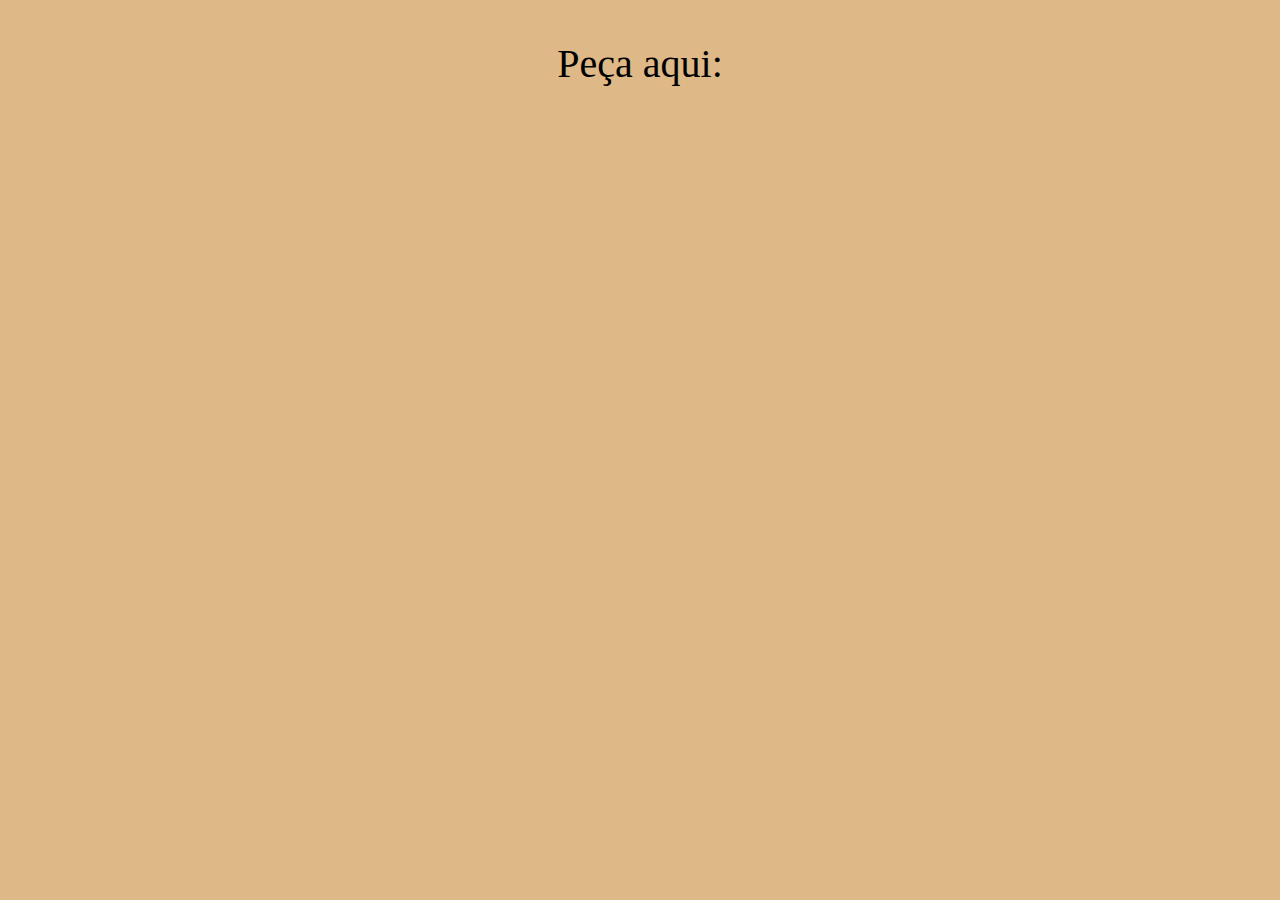
<file: Pedidos.html>
<!DOCTYPE html>
<html lang="pt-br">
<head>
    <meta charset="UTF-8">
    <meta name="viewport" content="width=device-width, initial-scale=1.0">
    <link rel="stylesheet" href="style.Css">
    <title>Pedidos</title>
</head>
<body>
    <p style="font-size: 40px;">Peça aqui:</p>
    
</body>
</html>
</file>
<file: style.Css>
h1{
    font-family: 'Gill Sans', 'Gill Sans MT', Calibri, 'Trebuchet MS', sans-serif;
    font-size: 65px;
   
}

body{
    background-color:burlywood;
    text-align: center;
    

}
.slideshow-container {
    max-width: 800px;
    position: relative;
    margin: auto;
}

.slide {
    display: none;
}

.fade {
    animation-name: fade;
    animation-duration: 1.5s;
}

@keyframes fade {
    from {opacity: .4}
    to {opacity: 1}
}

.modal {
    display: none; /* Oculta o modal por padrão */
    position: fixed; /* Permite rolar a página sem perder o modal */
    z-index: 1; /* Coloca o modal acima de outros elementos */
    left: 0;
    top: 0;
    width: 100%; /* Cobrir a largura da tela */
    height: 100%; /* Cobrir a altura da tela */
    overflow: auto; /* Permite rolar o conteúdo do modal se necessário */
    background-color: rgb(0,0,0); /* Fallback de cor para navegadores que não suportam rgba */
    background-color: rgba(0,0,0,0.4); /* Fundo semi-transparente */
}

.modal-content {
    background-color: #fefefe;
    margin: 15% auto; /* Centraliza vertical e horizontalmente */
    padding: 20px;
    border: 1px solid #888;
    width: 80%; /* Largura do modal */
    box-shadow: 0 4px 8px 0 rgba(0,0,0,0.2);
}

.close {
    color: #aaa;
    float: right;
    font-size: 28px;
    font-weight: bold;
}

.close:hover,
.close:focus {
    color: black;
    text-decoration: none;
    cursor: pointer;
}

/* Estilos para o menu de navegação */
.navbar {
    background-color: #333;
    overflow: hidden;
}

.navbar ul {
    list-style-type: none;
    margin: 0;
    padding: 0;
    overflow: hidden;
    background-color: #333;
}

.navbar ul li {
    float: left;
}

.navbar ul li a {
    display: block;
    color: white;
    text-align: center;
    padding: 14px 16px;
    text-decoration: none;
}

.navbar ul li a:hover {
    background-color: #ddd;
    color: black;
}

/* Estilos para o botão de toggle em telas menores */
.toggle-button {
    display: none;
    color: white;
    cursor: pointer;
    font-size: 20px;
    padding: 14px 16px;
    float: right;
}

/* Estilos para telas menores */
@media screen and (max-width: 600px) {
    .navbar ul {
        display: none;
    }

    .navbar ul.active {
        display: block;
    }

    .navbar ul li {
        float: none;
    }

    .toggle-button {
        display: block;
    }
}
</file>
